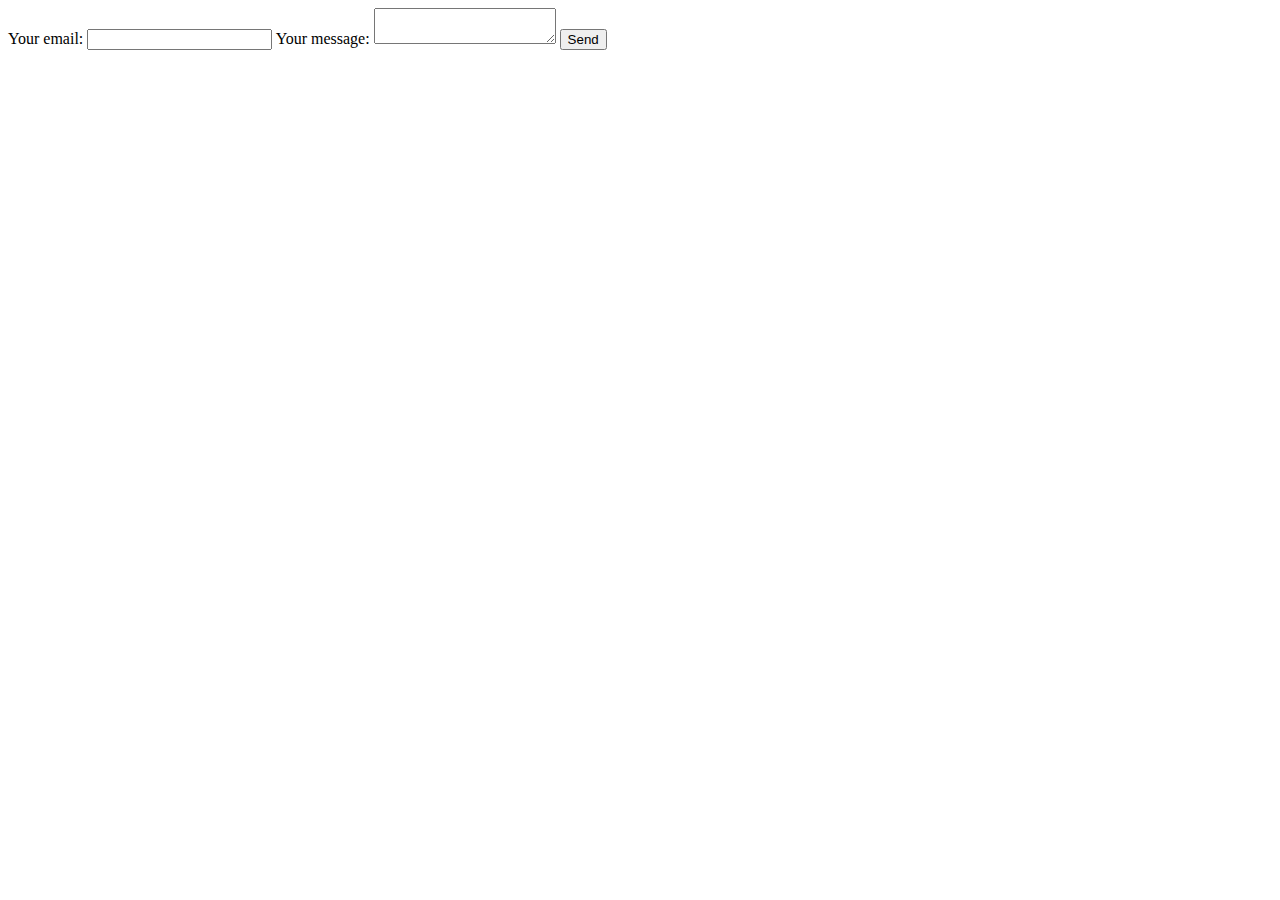
<file: Personal-Portfolio/form.html>
<!DOCTYPE html>
<html lang="en">
<head>
    <meta charset="UTF-8">
    <meta name="viewport" content="width=device-width, initial-scale=1.0">
    <title>Document</title>
</head>
<body>
    <form
  action="https://formspree.io/f/myzenqjn"
  method="POST"
>
  <label>
    Your email:
    <input type="email" name="email">
  </label>
  <label>
    Your message:
    <textarea name="message"></textarea>
  </label>
  <!-- your other form fields go here -->
  <button type="submit">Send</button>
</form>
</body>
</html>
</file>
